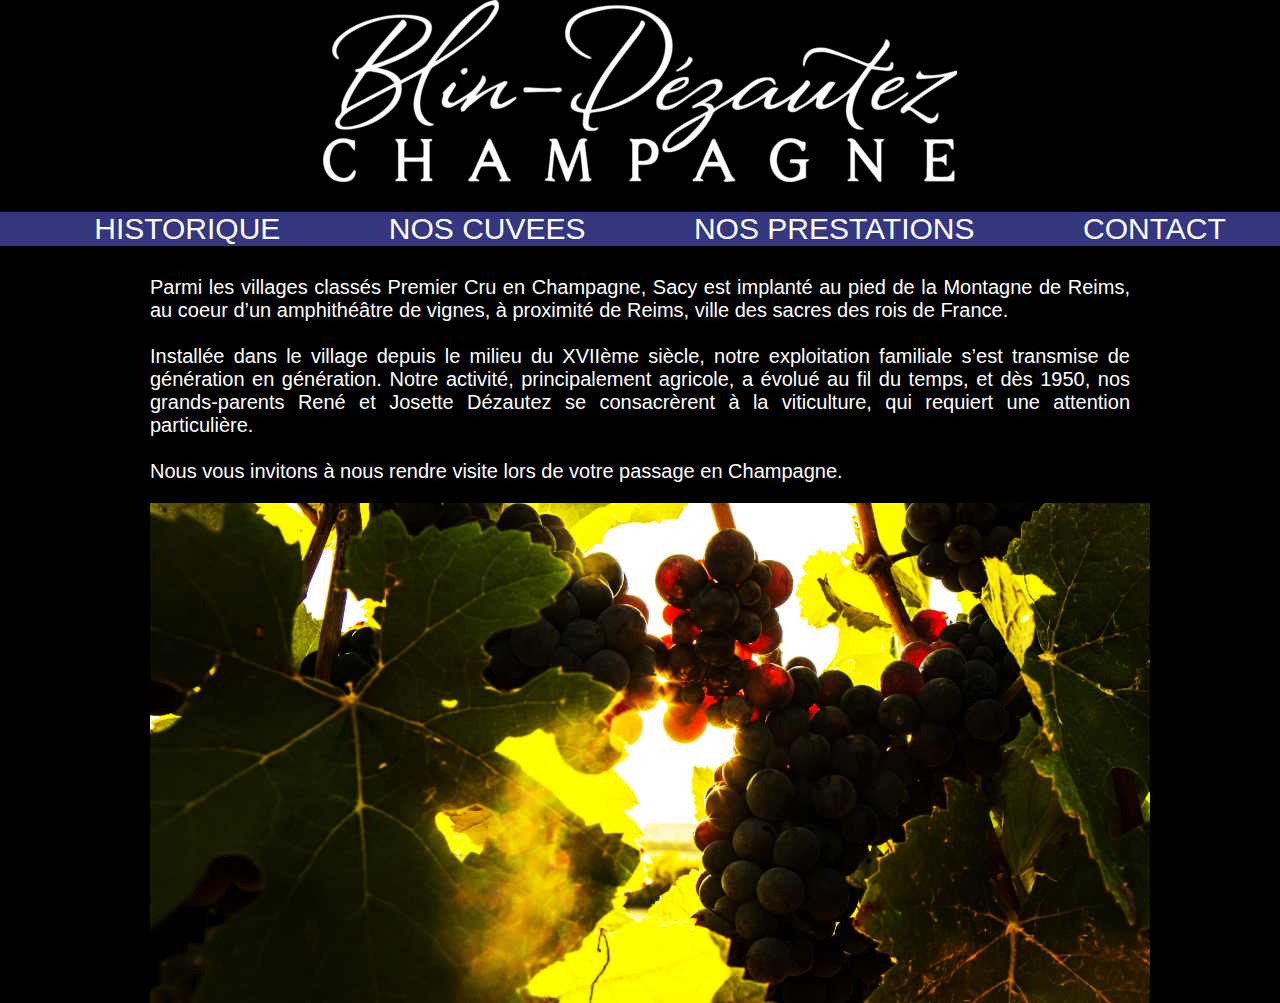
<file: index.html>
<!DOCTYPE html>
<html lang="en">
<head>
	<meta charset="UTF-8">
	<meta name="viewport" content="width=device-width, initial-scale=1.0">
	<title>Champagne BLIN-DEZAUTEZ</title>
	<link rel="stylesheet" type="text/css" href="style.css"></link>
</head>
<body>
	<header>
		<img src="img/bloc_marque_blin_dezautez_white_small.png" alt="logo">
	</header>

	<nav class="menu-nav">
		<ul>
			<li class="btn"> <a href="index.html">HISTORIQUE</a></li>
			<li class="btn"> <a href="cuvees.html">NOS CUVEES</a></li>
			<li class="btn"> <a href="prestations.html">NOS PRESTATIONS</a></li>
			<li class="btn"> <a href="contact.html">CONTACT</a></li>
		</ul>	
	</nav>
<section id="historique">
	<p>
Parmi les villages classés Premier Cru en Champagne, Sacy est implanté au pied de la Montagne de Reims, au coeur d’un amphithéâtre de vignes, à proximité de Reims, ville des sacres des rois de France. <br>
<br>
Installée dans le village depuis le milieu du XVIIème siècle, notre exploitation familiale s’est transmise de génération en génération. Notre activité, principalement agricole, a évolué au fil du temps, et dès 1950, nos grands-parents René et Josette Dézautez se consacrèrent à la viticulture, qui requiert une attention particulière.<br>
<br>
Nous vous invitons à nous rendre visite lors de votre passage en Champagne. 
	</p>
	<img src="img/photo_vigne.jpg" alt="photo vigne" width="1000">
</section>
</body>
</html>
</file>
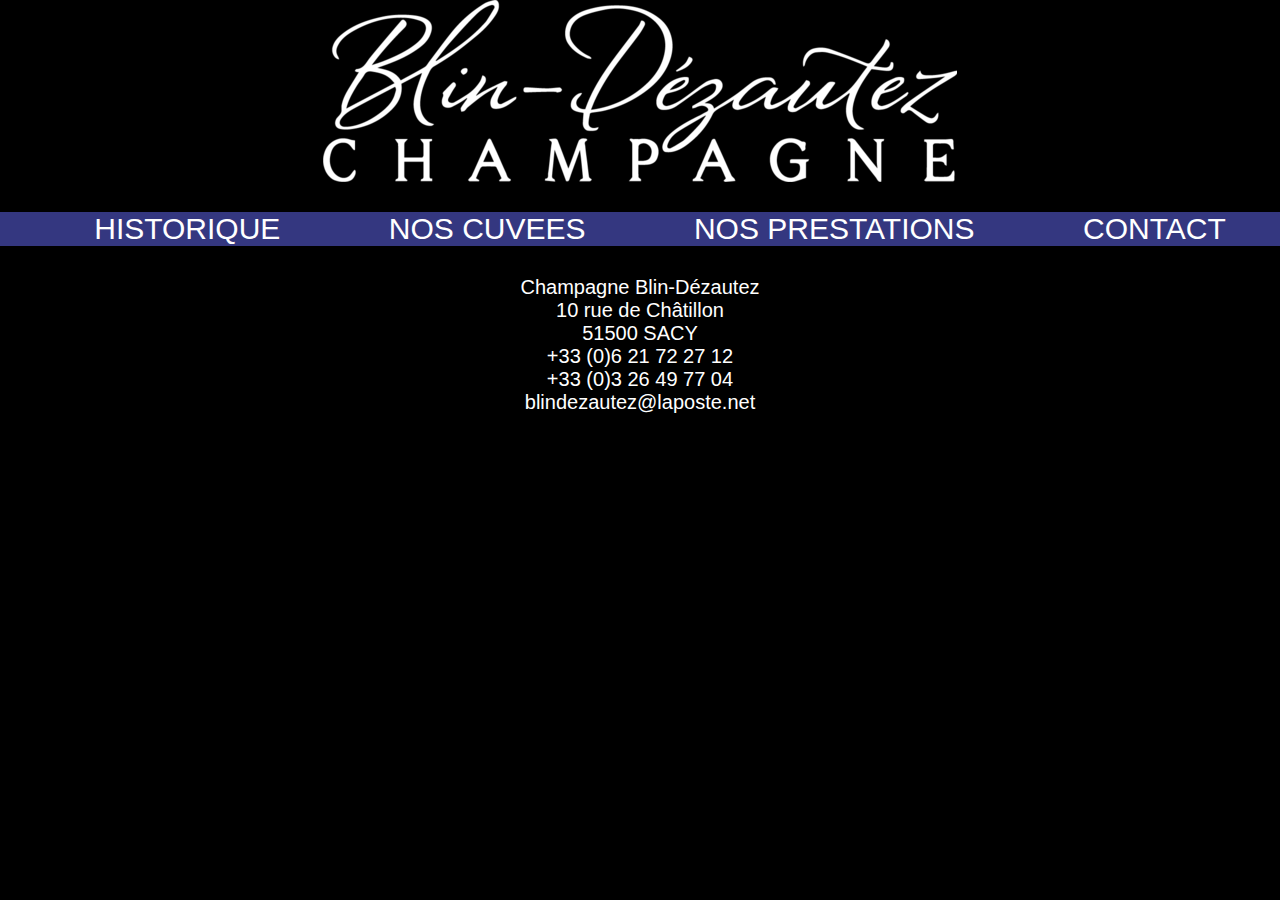
<file: contact.html>
<!DOCTYPE html>
<html lang="en">
<head>
	<meta charset="UTF-8">
	<meta name="viewport" content="width=device-width, initial-scale=1.0">
	<title>Champagne BLIN-DEZAUTEZ</title>
	<link rel="stylesheet" type="text/css" href="style.css"></link>
</head>
<body>
	<header>
		<img src="img/bloc_marque_blin_dezautez_white_small.png" alt="logo">
	</header>
	<nav class="menu-nav">
		<ul>
			<li class="btn"> <a href="index.html">HISTORIQUE</a></li>
			<li class="btn"> <a href="cuvees.html">NOS CUVEES</a></li>
			<li class="btn"> <a href="prestations.html">NOS PRESTATIONS</a></li>
			<li class="btn"> <a href="contact.html">CONTACT</a></li>
		</ul>	
	</nav>
	<section id="contact">
	<p>
Champagne Blin-Dézautez<br>
10 rue de Châtillon<br>
51500 SACY<br>
+33 (0)6 21 72 27 12<br>
+33 (0)3 26 49 77 04<br>
blindezautez@laposte.net<br>
	</p>
	<iframe src="https://www.google.com/maps/embed?pb=!1m18!1m12!1m3!1d987.5012512730133!2d3.950289523188803!3d49.197525578221075!2m3!1f0!2f0!3f0!3m2!1i1024!2i768!4f13.1!3m3!1m2!1s0x47e90cbf46273ae3%3A0xeee05b171196b15f!2s10%20Rue%20de%20Ch%C3%A2tillon%2C%2051500%20Sacy!5e0!3m2!1sfr!2sfr!4v1627925231583!5m2!1sfr!2sfr" width="500" height="400" style="border:0;" allowfullscreen="" loading="lazy"></iframe>
</section>
</body>
</html>
</file>
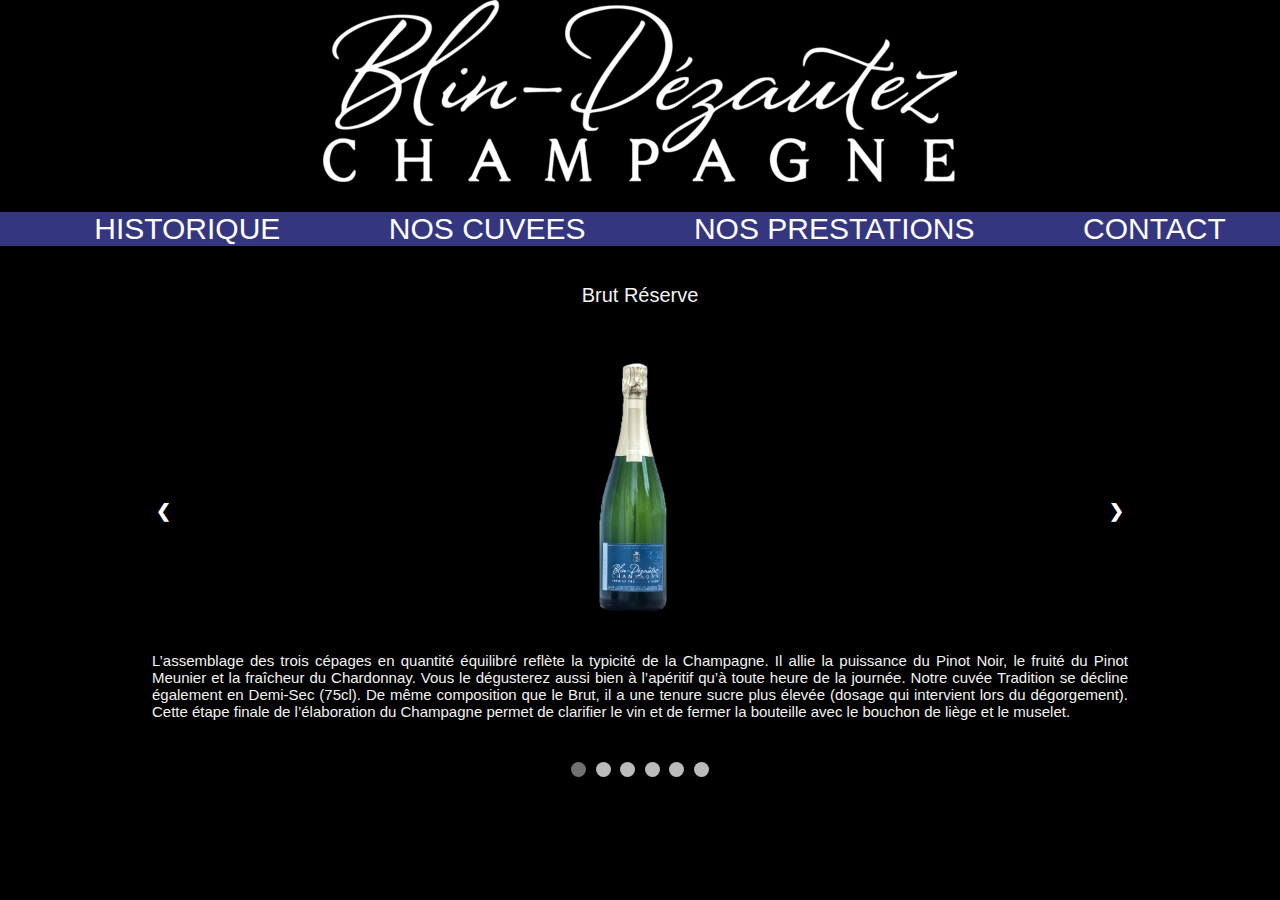
<file: cuvees.html>
<!DOCTYPE html>
<html lang="en">
<head>
	<meta charset="UTF-8">
	<meta name="viewport" content="width=device-width, initial-scale=1.0">
	<title>Champagne BLIN-DEZAUTEZ</title>
	<link rel="stylesheet" type="text/css" href="style.css"></link>
</head>
<body>
	<header>
		<img src="img/bloc_marque_blin_dezautez_white_small.png" alt="logo">
	</header>

	<nav class="menu-nav">
		<ul>
			<li class="btn"> <a href="index.html">HISTORIQUE</a></li>
			<li class="btn"> <a href="cuvees.html">NOS CUVEES</a></li>
			<li class="btn"> <a href="prestations.html">NOS PRESTATIONS</a></li>
			<li class="btn"> <a href="contact.html">CONTACT</a></li>
		</ul>	
	</nav>
<body>
	<section id="cuvees">
		<div class="slideshow-container">

<div class="mySlides fade">
  <div class="imgtitle">Brut Réserve</div>
  <img src="img/brut_det.png" style="width:25%"><br>
  <br>
  <div class="text">L’assemblage des trois cépages en quantité équilibré reflète la typicité de la Champagne. Il allie la puissance du Pinot Noir, le fruité du Pinot Meunier et la fraîcheur du Chardonnay. Vous le dégusterez aussi bien à l’apéritif qu’à toute heure de la journée.
Notre cuvée Tradition se décline également en Demi-Sec (75cl). De même composition que le Brut, il a une tenure sucre plus élevée (dosage qui intervient lors du dégorgement). Cette étape finale de l’élaboration du Champagne permet de clarifier le vin et de fermer la bouteille avec le bouchon de liège et le muselet.</div>
</div>

<div class="mySlides fade">
  <div class="imgtitle">Brut Rosé</div>
  <img src="img/rose_det.png" style="width:25%"><br>
  <div class="text">Le Pinot Noir vinifié en vin rouge à hauteur de 10 à 15% apporte la couleur rose cuivrée à cette cuvée ainsi que cette saveur de fruits rouges. La présence de Chardonnay à hauteur de 35% offre une note de fraîcheur en bouche. Ce Champagne s’apprécie aussi bien à l’apéritif qu’au dessert ou au cours d’un repas léger.</div>
</div>

<div class="mySlides fade">
  <div class="imgtitle">Brut Réserve</div>
  <img class="imgbottle" src="img/res_det.png" style="width:25%"><br>
  <div class="text">La proportion importante de Chardonnay dans sa composition ainsi que l’assemblage de vins de plus de quatre ans (appelés aussi vins de réserve) confèrent à cette cuvée fraîcheur et maturité. C’est un Champagne qui saura se déguster tout au long du repas.	</div>
</div>

<div class="mySlides fade">
  <div class="imgtitle">Cuvée Brut Spéciale</div>
  <img src="img/spe_det.png" style="width:25%"><br>
  <div class="text">La prédominance du Chardonnay, allié à des vins de réserve matures, confère à cette cuvée un profil aromatique complet de fruits frais, fruits mûris et confits. Champagne impétueux et dense à la fois, à la bulle fine et élégante, tout en harmonie.</div>
</div>

<div class="mySlides fade">
  <div class="imgtitle">Extra-Brut Blanc de Blancs</div>
  <img src="img/bdb_det.png" style="width:25%"><br>
  <div class="text">Comme son nom l’indique, cette cuvée est élaborée uniquement à partir de raisons blancs, le Chardonnay. CE vin à la robe jaune pâle se caractérise par sa fraîcheur en bouche avec une tonalité d’agrumes. Champagne d’apéritif par excellence, il est également apprécié avec les fruits de mer.	</div>
</div>

<div class="mySlides fade">
  <div class="imgtitle">Ratafia de Champagne</div>
  <img src="img/rat_pres_det.png" style="width:25%"><br>
  <br>
  <div class="text">Le Ratafia, subtil mariage de jus de raison non fermenté et d’eau de vie de marc de Champagne, titre à 18°C d’alcool. Il se déguste très frais à l’apéritif seul ou en cocktail. De couleur ambrée, aux arômes de fruits confits, il accompagne les entrées (le melon par exemple), et les desserts, et particulièrement les desserts chocolatés. Incorporé à des sauces, il relèvera la richesse de ses arômes.</div>
</div>

<a class="prev" onclick="plusSlides(-1)">&#10094;</a>
<a class="next" onclick="plusSlides(1)">&#10095;</a>

</div>
<br>

<div style="text-align:center">
  <span class="dot" onclick="currentSlide(1)"></span> 
  <span class="dot" onclick="currentSlide(2)"></span> 
  <span class="dot" onclick="currentSlide(3)"></span> 
  <span class="dot" onclick="currentSlide(4)"></span> 
  <span class="dot" onclick="currentSlide(5)"></span> 
  <span class="dot" onclick="currentSlide(6)"></span> 
</div>

 <script src="script.js"></script>
	</section>
</body>
</html>
</file>
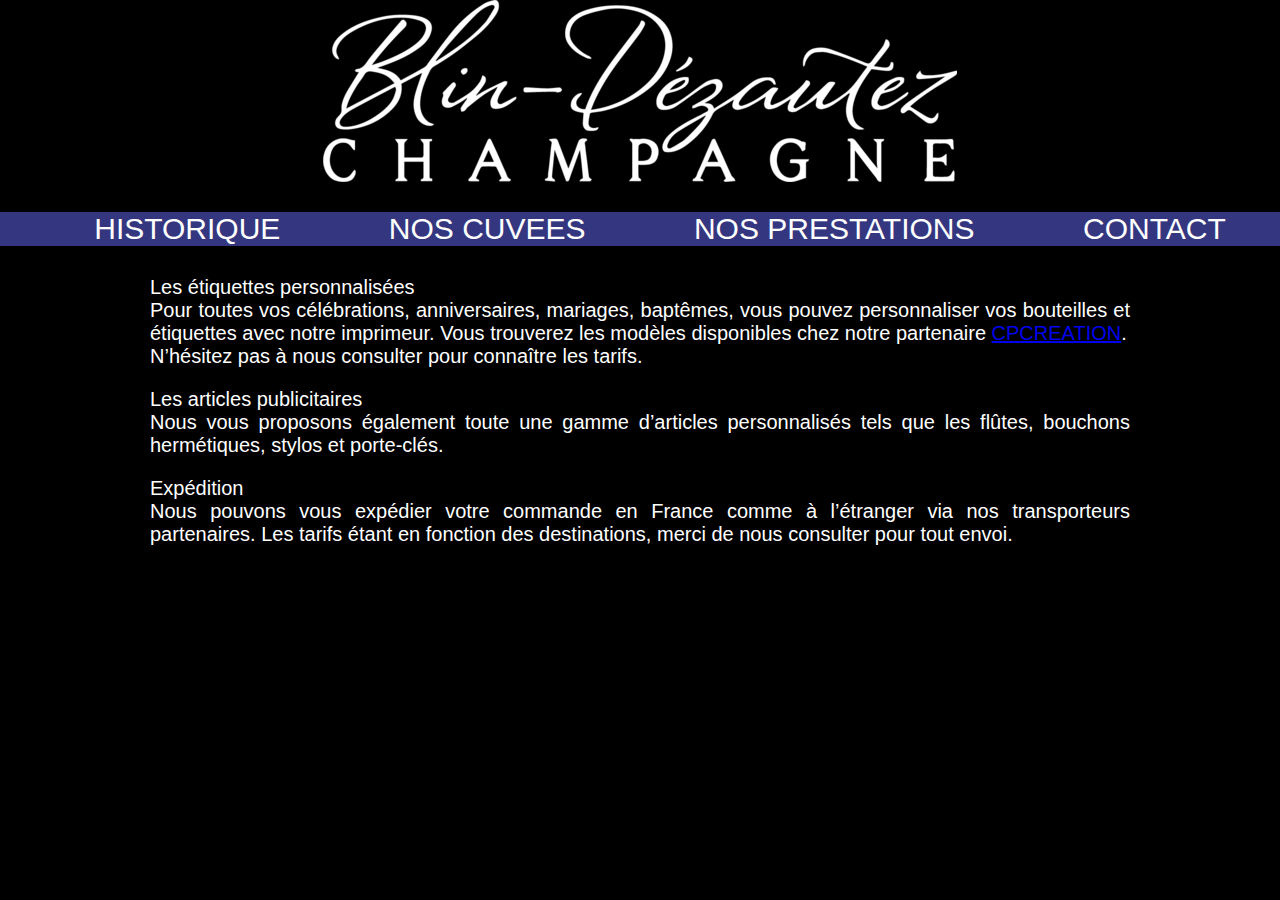
<file: prestations.html>
<!DOCTYPE html>
<html lang="en">
<head>
	<meta charset="UTF-8">
	<meta name="viewport" content="width=, initial-scale=1.0">
	<title>Document</title>
	<link rel="stylesheet" type="text/css" href="style.css"></link>
</head>
<body>
	<header>
		<img src="img/bloc_marque_blin_dezautez_white_small.png" alt="logo">
	</header>

	<nav class="menu-nav">
		<ul>
			<li class="btn"> <a href="index.html">HISTORIQUE</a></li>
			<li class="btn"> <a href="cuvees.html">NOS CUVEES</a></li>
			<li class="btn"> <a href="prestations.html">NOS PRESTATIONS</a></li>
			<li class="btn"> <a href="contact.html">CONTACT</a></li>
		</ul>	
	</nav>
	<section id="prestations">
		<p>Les étiquettes personnalisées<br>
Pour toutes vos célébrations, anniversaires, mariages, baptêmes, vous pouvez personnaliser vos bouteilles et étiquettes avec notre imprimeur. Vous trouverez les modèles disponibles chez notre partenaire <a href="https://www.cpcreation.fr/etiquettes-personnalisees.php" target="BLANK">CPCREATION</a>. <br>
N’hésitez pas à nous consulter pour connaître les tarifs.	
	</p>

	<p>Les articles publicitaires<br>
Nous vous proposons également toute une gamme d’articles personnalisés tels que les flûtes, bouchons hermétiques, stylos et porte-clés.
	</p>

	<p>Expédition<br>
Nous pouvons vous expédier votre commande en France comme à l’étranger via nos transporteurs partenaires. Les tarifs étant en fonction des destinations, merci de nous consulter pour tout envoi.
	</p>
	</section>
</html>
</file>
<file: style.css>
header{
	width: 100%;
	text-align: center;
}

body{
	background-color: black;
	background-image: opacity;
	color: white;
	font-size: 20px;
}

ul {
  list-style-type: none;
  display: flex;
  justify-content: space-around;
  font-size: 30px;
  background-color: #343780;
}

ul li a {
  color: white;
  text-decoration: none;
}

ul li a:hover {
  color: #807d34;
}
.flex-container {
  display: flex;
  justify-content: center;
 }

#historique, #prestations{
  margin-left: 150px;
  margin-right: 150px;
  text-align: justify;
}

#contact{
  text-align: center;
}


* {box-sizing:border-box}
* {box-sizing: border-box}
body {
  font-family: Verdana, sans-serif; margin:0
}

body{
  background-color: black;
}
.mySlides {display: none}
img {vertical-align: middle;}

img{
  display: block;
  margin-left: auto;
  margin-right: auto;
}

/* Slideshow container */
.slideshow-container {
  max-width: 1000px;
  position: relative;
  margin: auto;
}

/* Next & previous buttons */
.prev, .next {
  cursor: pointer;
  position: absolute;
  top: 50%;
  width: auto;
  padding: 16px;
  margin-top: -22px;
  color: white;
  font-weight: bold;
  font-size: 18px;
  transition: 0.6s ease;
  border-radius: 0 3px 3px 0;
  user-select: none;
}

/* Position the "next button" to the right */
.next {
  right: 0;
  border-radius: 3px 0 0 3px;
}

/* On hover, add a black background color with a little bit see-through */
.prev:hover, .next:hover {
  background-color: rgba(0,0,0,0.8);
}

/* Caption text */
.text {
  color: #f2f2f2;
  font-size: 15px;
  padding: 8px 12px;
  position: absolute;
  bottom: 8px;
  width: 100%;
  text-align: justify;
}

/* Title of image */
.imgtitle {
  color: #f2f2f2;
  font-size: 20px;
  padding: 8px 12px;
  text-align: center;
  top: 0;
}


/* The dots/bullets/indicators */
.dot {
  cursor: pointer;
  height: 15px;
  width: 15px;
  margin: 0 2px;
  background-color: #bbb;
  border-radius: 50%;
  display: inline-block;
  transition: background-color 0.6s ease;
}

.active, .dot:hover {
  background-color: #717171;
}

/* Fading animation */
.fade {
  -webkit-animation-name: fade;
  -webkit-animation-duration: 1.5s;
  animation-name: fade;
  animation-duration: 1.5s;
}

@-webkit-keyframes fade {
  from {opacity: .4} 
  to {opacity: 1}
}

@keyframes fade {
  from {opacity: .4} 
  to {opacity: 1}
}

/* On smaller screens, decrease text size */
@media only screen and (max-width: 300px) {
  .prev, .next,.text {font-size: 11px}
}
</file>
